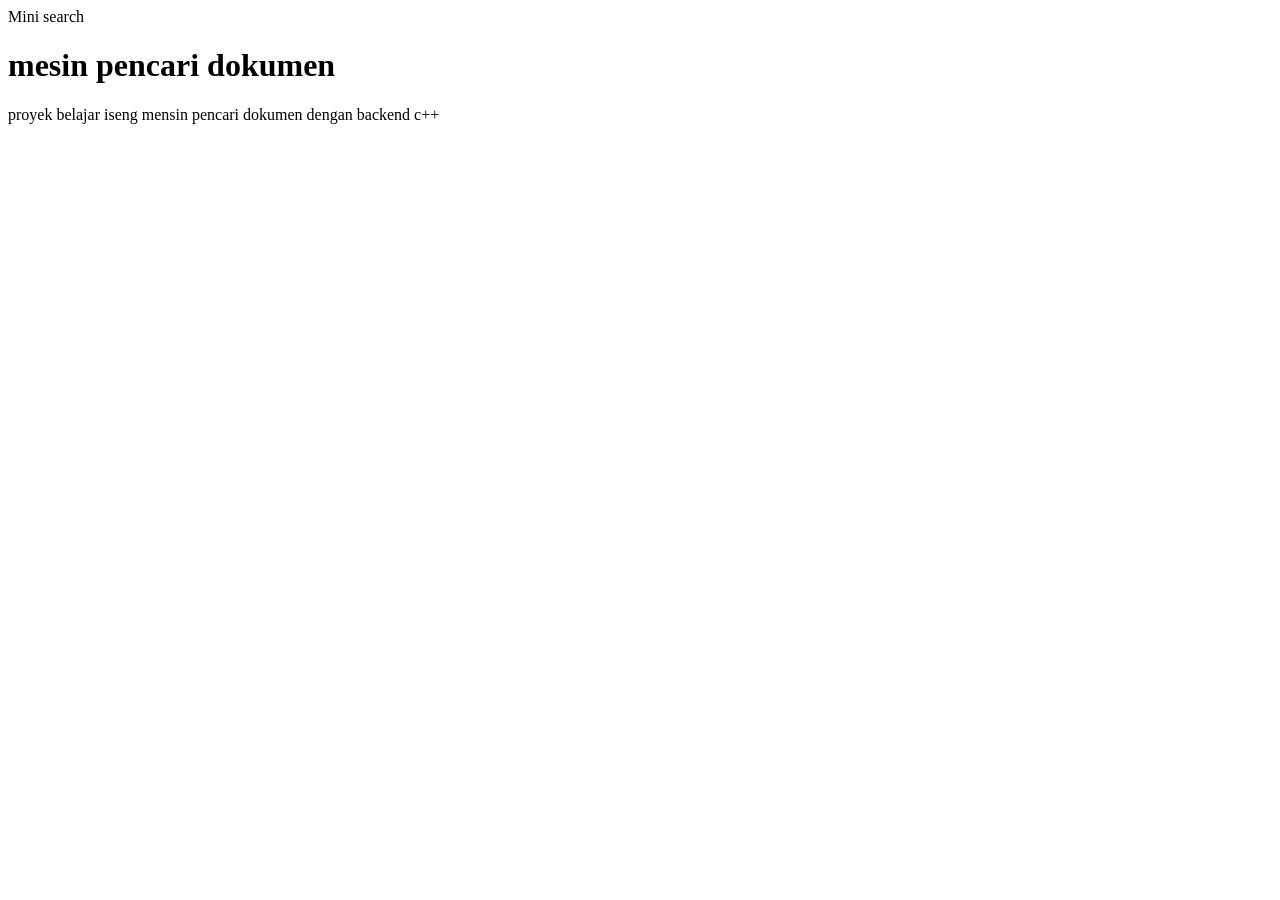
<file: index.html>
<!DOCTYPE html>
<html lang="id"> 
    <head>
        <title>testing.com</title>
        <p1>Mini search</p1>
    </head>
    <body>
        <h1>mesin pencari dokumen</h1>
        <p1>proyek belajar iseng mensin pencari dokumen dengan backend c++</p1>
    </body>
</html>
</file>
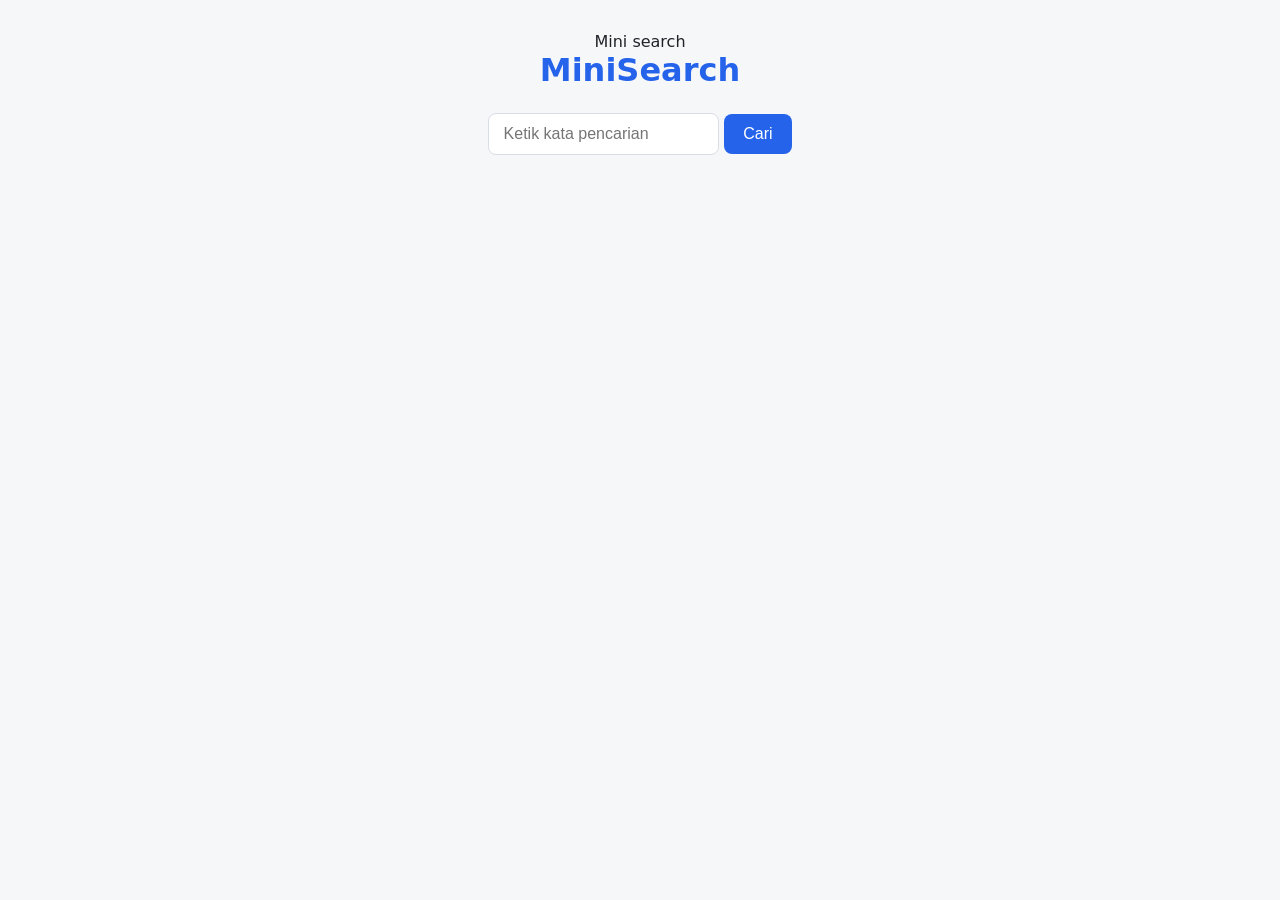
<file: web/index.html>
<!DOCTYPE html>
<html lang="id"> 
    <head>
        <meta charset="UTF-8"> 
        <meta name="viewport" content="width=device-width", initial-scale="1.">
        <title>minisearch</title>
        <p1>Mini search</p1>
         <link rel="stylesheet" href="style.css">
    </head>
    <body>
       <h1>MiniSearch</h1>
    <input type="text" id="kata" placeholder="Ketik kata pencarian">
    <button id="tombol">Cari</button>
    <div id="hasil"></div>
    <script src="app.js"></script>
    </body>
</html>
</file>
<file: web/style.css>
body{
    text-align: center;
}
:root {
    --latar: #f6f7f9;
    --kartu: #ffffff;
    --teks: #1f2328;
    --redup: #59636e;
    --garis: #d8dee4;
    --aksen: #2563eb;
}

@media (prefers-color-scheme: dark) {
    :root {
        --latar: #0f1115;
        --kartu: #1a1d23;
        --teks: #e6e8eb;
        --redup: #9aa4af;
        --garis: #2d333b;
        --aksen: #6ea1ff;
    }
}

* {
    box-sizing: border-box;
}

body {
    margin: 0;
    padding: 2rem 1rem;
    font-family: system-ui, sans-serif;
    background: var(--latar);
    color: var(--teks);
}

main {
    max-width: 640px;
    margin: 0 auto;
}

h1 {
    margin: 0 0 1.5rem;
    text-align: center;
    color: var(--aksen);
}

.pencarian {
    display: flex;
    gap: 8px;
    margin-bottom: 1.25rem;
}

input {
    flex: 1;
    padding: 0.7rem 0.9rem;
    font-size: 1rem;
    color: var(--teks);
    background: var(--kartu);
    border: 1px solid var(--garis);
    border-radius: 8px;
}

input:focus {
    outline: 2px solid var(--aksen);
    border-color: transparent;
}

button {
    padding: 0.7rem 1.2rem;
    font-size: 1rem;
    color: #ffffff;
    background: var(--aksen);
    border: none;
    border-radius: 8px;
    cursor: pointer;
}

button:hover {
    opacity: 0.9;
}

#hasil > p {
    color: var(--redup);
    font-size: 0.9rem;
}

.kartu {
    margin-bottom: 0.75rem;
    padding: 0.9rem 1.1rem;
    background: var(--kartu);
    border: 1px solid var(--garis);
    border-radius: 12px;
}

.kartu strong {
    color: var(--aksen);
}

.kartu p {
    margin: 0.4rem 0 0;
    line-height: 1.6;
    color: var(--redup);
}

mark {
    padding: 0 2px;
    color: inherit;
    background: #ffe066;
    border-radius: 3px;
}
</file>
